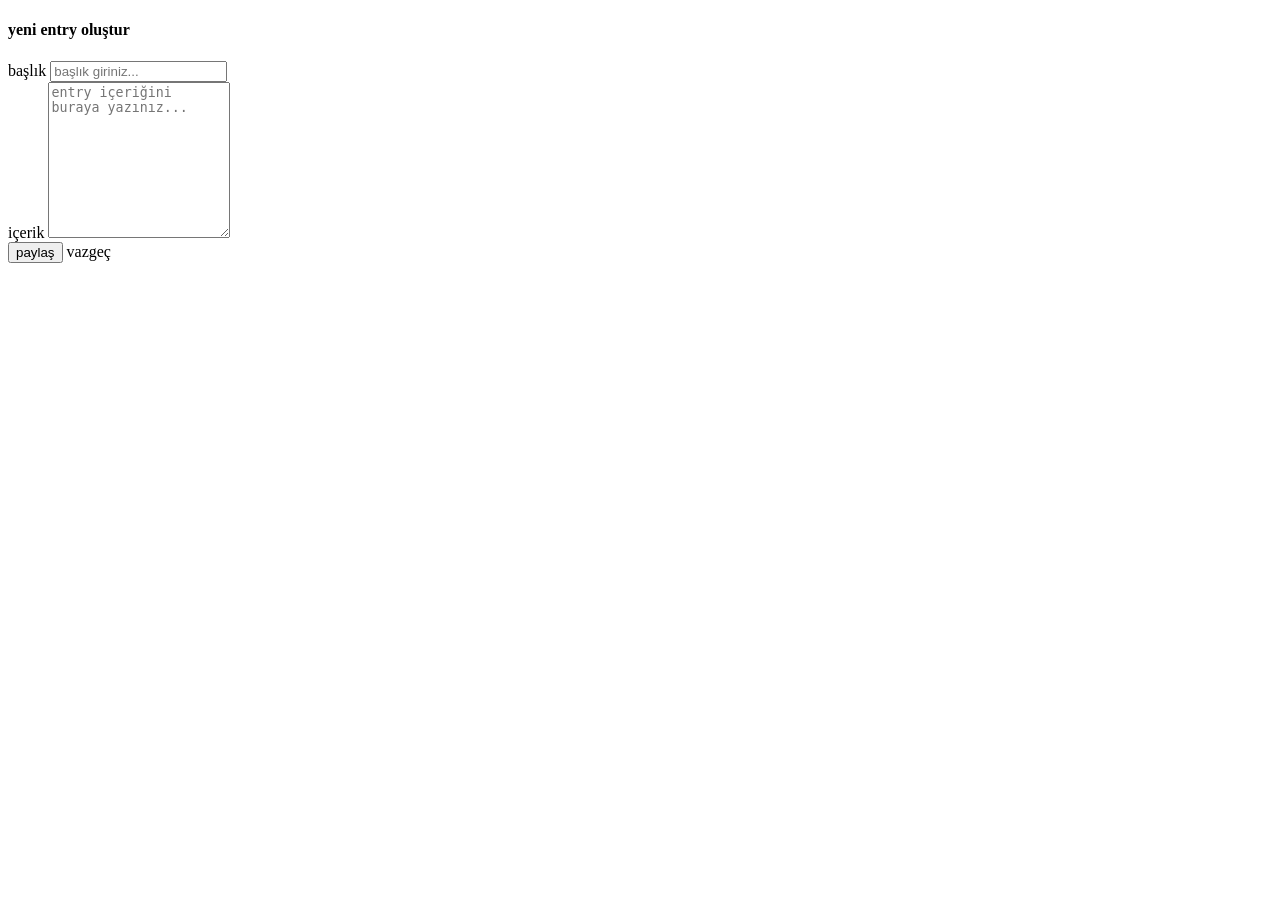
<file: src/main/resources/templates/entry-create.html>
<!DOCTYPE html>
<html xmlns:th="http://www.thymeleaf.org"
      xmlns:layout="http://www.ultraq.net.nz/thymeleaf/layout"
      layout:decorate="~{layout}">
<head>
    <title>yeni entry oluştur</title>
</head>
<body>

<div layout:fragment="content">
    <div class="row justify-content-center">
        <div class="col-md-8">
            <div class="card bg-dark text-white border-secondary">
                <div class="card-header border-secondary">
                    <h4 class="mb-0 text-success">yeni entry oluştur</h4>
                </div>
                <div class="card-body">
                    <form th:action="@{/entry/create}" th:object="${command}" method="post">
                        <div class="mb-3">
                            <label class="form-label text-secondary small">başlık</label>
                            <input type="text" th:field="*{subject}" class="form-control bg-dark text-white border-secondary" placeholder="başlık giriniz..." required>
                        </div>

                        <div class="mb-3">
                            <label class="form-label text-secondary small">içerik</label>
                            <textarea th:field="*{content}" class="form-control bg-dark text-white border-secondary" rows="10" placeholder="entry içeriğini buraya yazınız..." required></textarea>
                        </div>

                        <div class="d-flex justify-content-between">
                            <button type="submit" class="btn btn-success">paylaş</button>
                            <a th:href="@{/}" class="btn btn-outline-secondary">vazgeç</a>
                        </div>
                    </form>
                </div>
            </div>
        </div>
    </div>
</div>

</body>
</html>
</file>
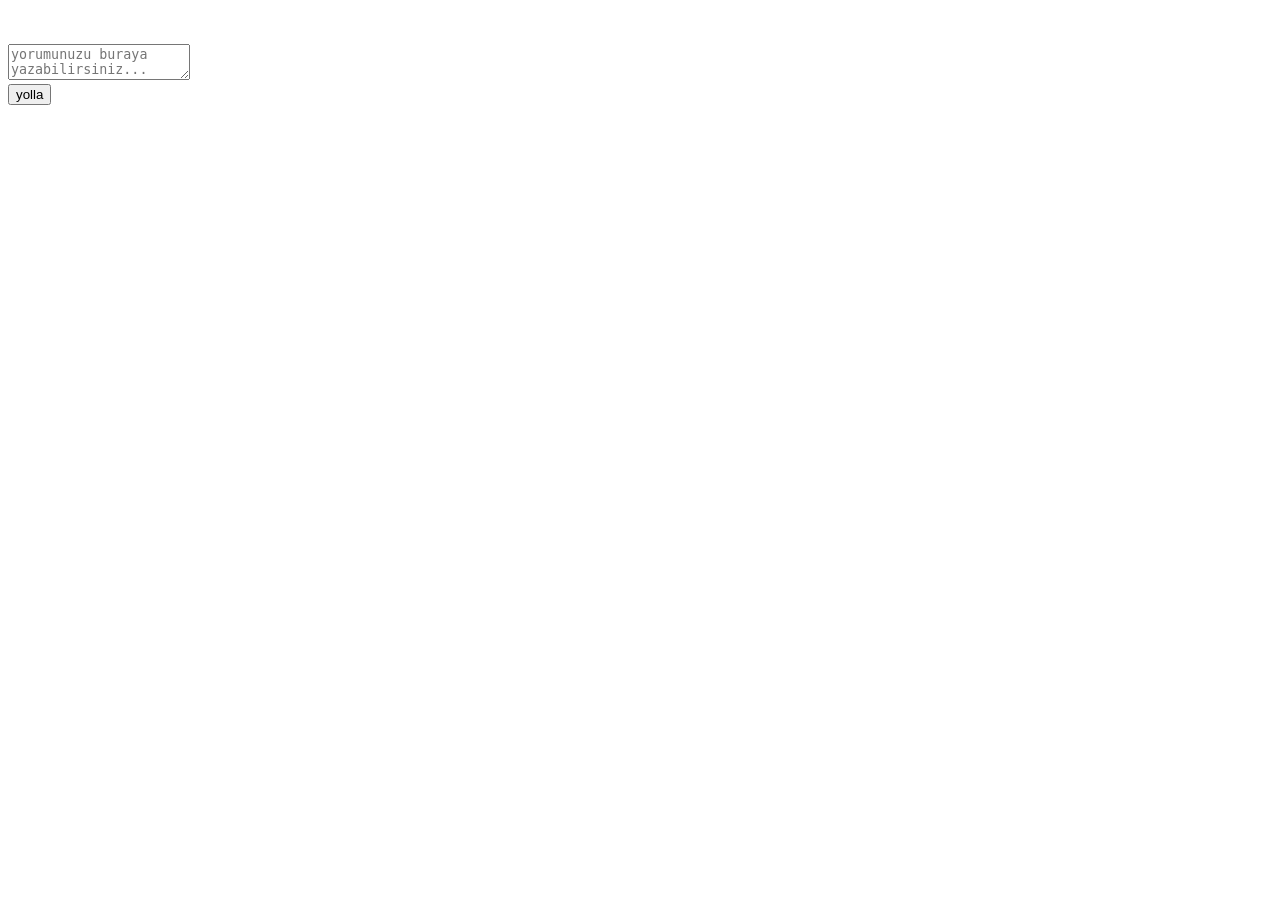
<file: src/main/resources/templates/entry-detail.html>
<!DOCTYPE html>
<html xmlns:th="http://www.thymeleaf.org" xmlns:layout="http://www.ultraq.net.nz/thymeleaf/layout"
      layout:decorate="~{layout}">
<body>
    <div layout:fragment="content">
        <div class="entry-detail" th:if="${entry != null}">
            <!-- Entry Detail -->
            <div th:replace="~{fragments/entry-components :: entry-viewer(${entry})}"></div>
            
            <br />
            
            <!-- Comments -->
            <div th:if="${comments != null}">
                <div th:each="comment : ${comments}">
                    <div th:replace="~{fragments/entry-components :: comment-viewer(${comment})}"></div>
                </div>
            </div>
            
            <br />
            
            <!-- Create Comment Section -->
            <div th:if="${#authorization.expression('isAuthenticated()')}" class="entry-comment-add-container mt-4">
                <form th:action="@{/entry/comment}" method="post">
                    <input type="hidden" name="entryId" th:value="${entry.id}" />
                    <textarea name="content" class="entry-comment-textarea" placeholder="yorumunuzu buraya yazabilirsiniz..."></textarea>
                    <div class="entry-comment-actions text-right">
                        <button type="submit" class="btn btn-success btn-sozluk">yolla</button>
                    </div>
                </form>
            </div>
        </div>
    </div>
</body>
</html>
</file>
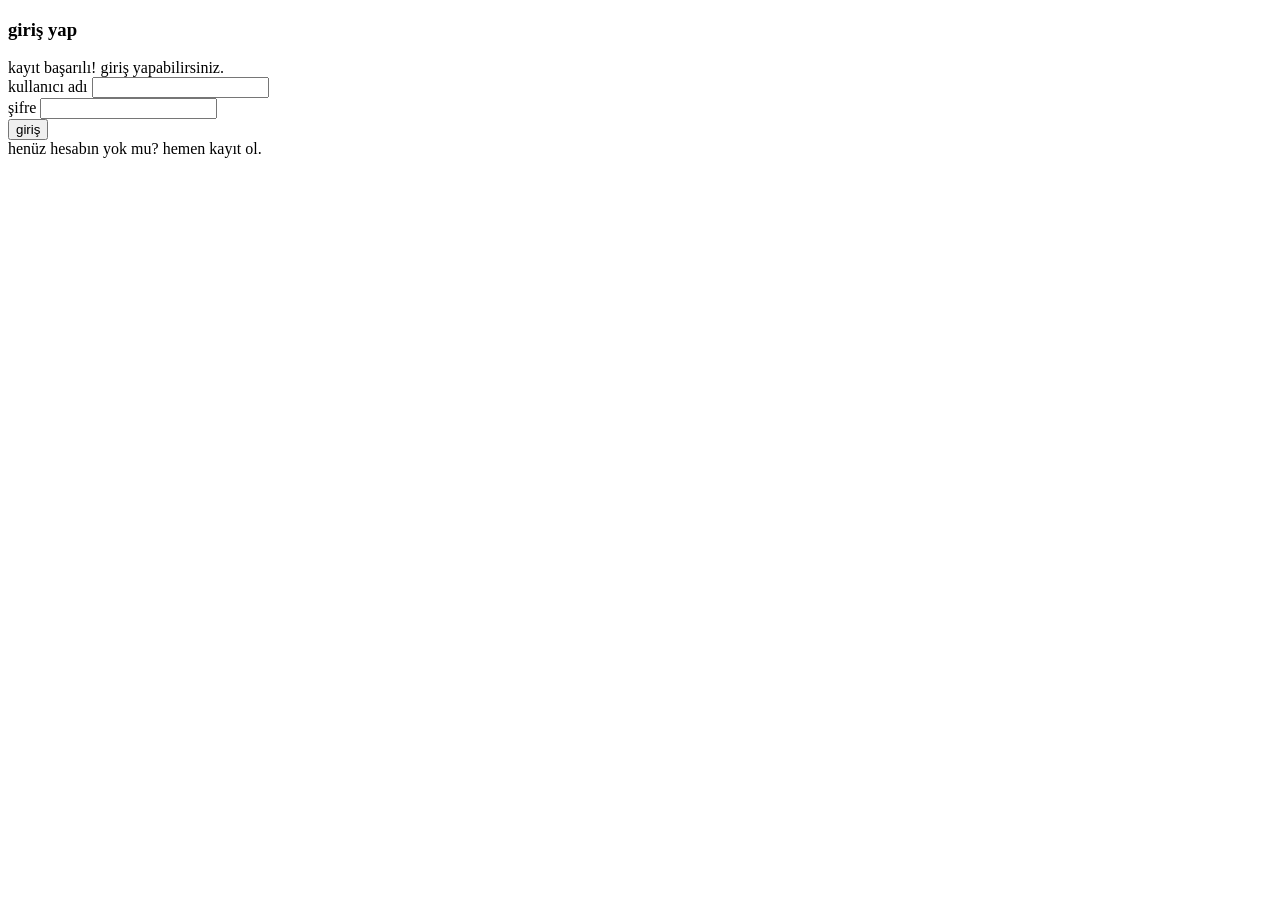
<file: src/main/resources/templates/login.html>
<!DOCTYPE html>
<html xmlns:th="http://www.thymeleaf.org" xmlns:layout="http://www.ultraq.net.nz/thymeleaf/layout"
      layout:decorate="~{layout}">
<body>
<div layout:fragment="content">
    <div class="row justify-content-center mt-5">
        <div class="col-md-6">
            <div class="card bg-dark text-white border-secondary">
                <div class="card-header border-secondary">
                    <h3 class="text-center">giriş yap</h3>
                </div>
                <div class="card-body">
                    <div th:if="${param.success}" class="alert alert-success">
                        kayıt başarılı! giriş yapabilirsiniz.
                    </div>
                    <div th:if="${error}" class="alert alert-danger" th:text="${error}"></div>
                    
                    <form th:action="@{/auth/login}" th:object="${loginRequest}" method="post">
                        <div class="form-group">
                            <label for="userName">kullanıcı adı</label>
                            <input type="text" th:field="*{userName}" class="form-control" id="userName" required>
                            <small class="text-danger" th:if="${#fields.hasErrors('userName')}" th:errors="*{userName}"></small>
                        </div>
                        <div class="form-group">
                            <label for="password">şifre</label>
                            <input type="password" th:field="*{password}" class="form-control" id="password" required>
                            <small class="text-danger" th:if="${#fields.hasErrors('password')}" th:errors="*{password}"></small>
                        </div>
                        <button type="submit" class="btn btn-sozluk btn-block">giriş</button>
                    </form>
                    <div class="text-center mt-3">
                        <a th:href="@{/auth/register}" class="text-success small">henüz hesabın yok mu? hemen kayıt ol.</a>
                    </div>
                </div>
            </div>
        </div>
    </div>
</div>
</body>
</html>
</file>
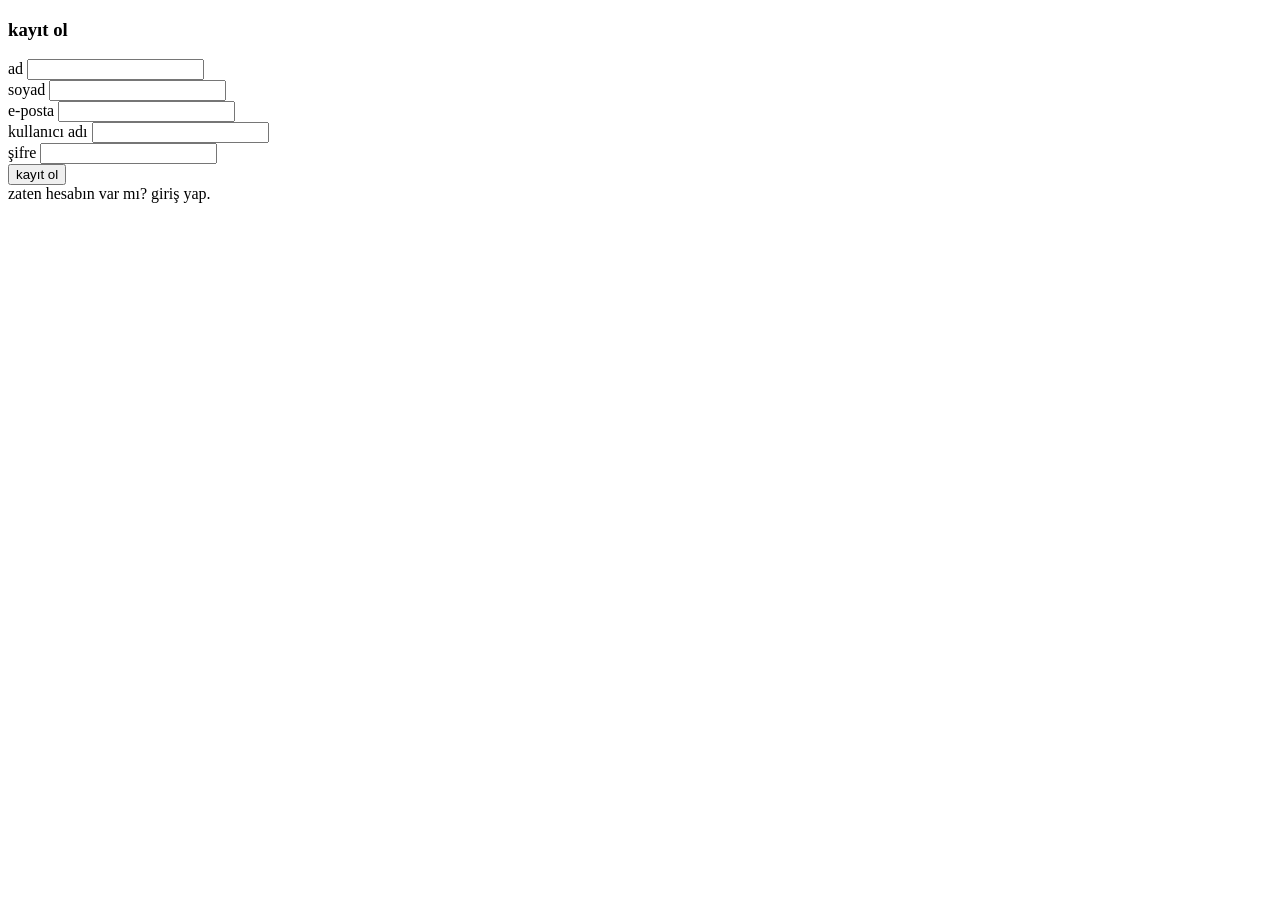
<file: src/main/resources/templates/register.html>
<!DOCTYPE html>
<html xmlns:th="http://www.thymeleaf.org" xmlns:layout="http://www.ultraq.net.nz/thymeleaf/layout"
      layout:decorate="~{layout}">
<body>
<div layout:fragment="content">
    <div class="row justify-content-center mt-5">
        <div class="col-md-6">
            <div class="card bg-dark text-white border-secondary">
                <div class="card-header border-secondary">
                    <h3 class="text-center">kayıt ol</h3>
                </div>
                <div class="card-body">
                    <div th:if="${error}" class="alert alert-danger" th:text="${error}"></div>
                    
                    <form th:action="@{/auth/register}" th:object="${registerRequest}" method="post">
                        <div class="form-row">
                            <div class="form-group col-md-6">
                                <label for="firstName">ad</label>
                                <input type="text" th:field="*{firstName}" class="form-control" id="firstName" required>
                                <small class="text-danger" th:if="${#fields.hasErrors('firstName')}" th:errors="*{firstName}"></small>
                            </div>
                            <div class="form-group col-md-6">
                                <label for="lastName">soyad</label>
                                <input type="text" th:field="*{lastName}" class="form-control" id="lastName" required>
                                <small class="text-danger" th:if="${#fields.hasErrors('lastName')}" th:errors="*{lastName}"></small>
                            </div>
                        </div>
                        <div class="form-group">
                            <label for="emailAddress">e-posta</label>
                            <input type="email" th:field="*{emailAddress}" class="form-control" id="emailAddress" required>
                            <small class="text-danger" th:if="${#fields.hasErrors('emailAddress')}" th:errors="*{emailAddress}"></small>
                        </div>
                        <div class="form-group">
                            <label for="userName">kullanıcı adı</label>
                            <input type="text" th:field="*{userName}" class="form-control" id="userName" required>
                            <small class="text-danger" th:if="${#fields.hasErrors('userName')}" th:errors="*{userName}"></small>
                        </div>
                        <div class="form-group">
                            <label for="password">şifre</label>
                            <input type="password" th:field="*{password}" class="form-control" id="password" required>
                            <small class="text-danger" th:if="${#fields.hasErrors('password')}" th:errors="*{password}"></small>
                        </div>
                        <button type="submit" class="btn btn-sozluk btn-block">kayıt ol</button>
                    </form>
                    <div class="text-center mt-3">
                        <a th:href="@{/auth/login}" class="text-success small">zaten hesabın var mı? giriş yap.</a>
                    </div>
                </div>
            </div>
        </div>
    </div>
</div>
</body>
</html>
</file>
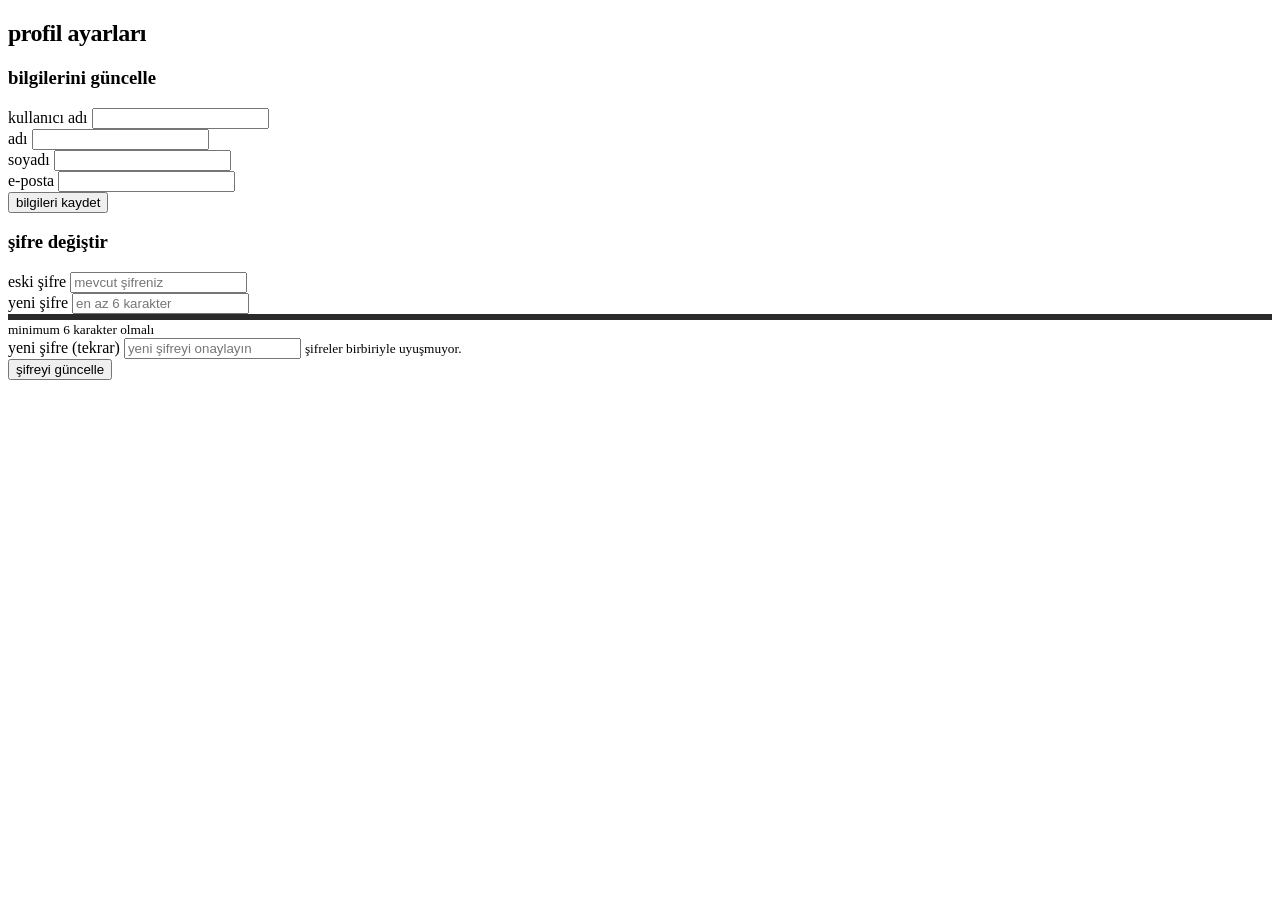
<file: src/main/resources/templates/user-profile-edit.html>
<!DOCTYPE html>
<html xmlns:th="http://www.thymeleaf.org"
      xmlns:layout="http://www.ultraq.net.nz/thymeleaf/layout"
      layout:decorate="~{layout}">
<head>
    <title>bilgilerini güncelle</title>
</head>
<body>

<div layout:fragment="content">
    <div class="row justify-content-center">
        <div class="col-lg-11">
            <div class="card profile-edit-card border-0 shadow-lg">
                <div class="card-header profile-edit-header">
                    <h2 class="mb-0 h4 font-weight-bold" style="letter-spacing: -0.5px;">profil ayarları</h2>
                </div>
                <div class="card-body p-4 p-md-5">
                    <div class="row">
                        <!-- Sol Kolon: Bilgileri Güncelle -->
                        <div class="col-md-6 border-right-sozluk pr-md-5">
                            <h3 class="mb-4 h5 font-weight-bold text-success border-bottom pb-2">bilgilerini güncelle</h3>
                            <form th:action="@{/profile/update}" method="post">
                                <input type="hidden" name="id" th:value="${user.id}">
                                
                                <div class="form-group mb-4">
                                    <label class="small text-muted text-uppercase font-weight-bold mb-2">kullanıcı adı</label>
                                    <input type="text" name="userName" class="form-control sozluk-form-control" th:value="${user.userName}" required>
                                </div>

                                <div class="row">
                                    <div class="col-md-6">
                                        <div class="form-group mb-4">
                                            <label class="small text-muted text-uppercase font-weight-bold mb-2">adı</label>
                                            <input type="text" name="firstName" class="form-control sozluk-form-control" th:value="${user.firstName}">
                                        </div>
                                    </div>
                                    <div class="col-md-6">
                                        <div class="form-group mb-4">
                                            <label class="small text-muted text-uppercase font-weight-bold mb-2">soyadı</label>
                                            <input type="text" name="lastName" class="form-control sozluk-form-control" th:value="${user.lastName}">
                                        </div>
                                    </div>
                                </div>

                                <div class="form-group mb-4">
                                    <label class="small text-muted text-uppercase font-weight-bold mb-2">e-posta</label>
                                    <input type="email" name="emailAddress" class="form-control sozluk-form-control" th:value="${user.emailAddress}" required>
                                </div>

                                <div class="mt-4 pt-2">
                                    <button type="submit" class="btn btn-success btn-sozluk btn-block shadow-sm">bilgileri kaydet</button>
                                </div>
                            </form>
                        </div>

                        <!-- Sağ Kolon: Şifre Değiştir -->
                        <div class="col-md-6 pl-md-5 mt-5 mt-md-0">
                            <div class="password-change-card h-100 border-0 m-0 p-0 bg-transparent">
                                <h3 class="mb-4 h5 font-weight-bold text-success border-bottom pb-2">şifre değiştir</h3>
                                <div id="password-alert" class="alert d-none mb-4"></div>
                                <form id="changePasswordForm">
                                    <div class="form-group mb-4">
                                        <label class="small text-muted text-uppercase font-weight-bold mb-2">eski şifre</label>
                                        <input type="password" name="oldPassword" class="form-control sozluk-form-control" placeholder="mevcut şifreniz" required>
                                    </div>
                                    <div class="form-group mb-4">
                                        <label class="small text-muted text-uppercase font-weight-bold mb-2">yeni şifre</label>
                                        <input type="password" id="newPassword" name="newPassword" class="form-control sozluk-form-control" placeholder="en az 6 karakter" required>
                                        <div class="progress mt-3" style="height: 6px; background-color: #2a2a2a;">
                                            <div id="password-strength-bar" class="progress-bar" role="progressbar" style="width: 0%"></div>
                                        </div>
                                        <div class="d-flex justify-content-between mt-2">
                                            <small id="password-strength-text" class="text-muted small"></small>
                                            <small id="new-password-error" class="text-danger d-none small">minimum 6 karakter olmalı</small>
                                        </div>
                                    </div>
                                    <div class="form-group mb-4">
                                        <label class="small text-muted text-uppercase font-weight-bold mb-2">yeni şifre (tekrar)</label>
                                        <input type="password" id="confirmNewPassword" name="confirmNewPassword" class="form-control sozluk-form-control" placeholder="yeni şifreyi onaylayın" required>
                                        <small id="confirm-password-error" class="text-danger d-none mt-2 d-block small">şifreler birbiriyle uyuşmuyor.</small>
                                    </div>
                                    <div class="mt-4 pt-2">
                                        <button type="submit" id="changePasswordBtn" class="btn btn-outline-success btn-block py-2">şifreyi güncelle</button>
                                    </div>
                                </form>
                            </div>
                        </div>
                    </div>
                </div>
            </div>
        </div>
    </div>
</div>

<th:block layout:fragment="script">
    <script>
        $(document).ready(function() {
            const newPasswordInput = $('#newPassword');
            const confirmNewPasswordInput = $('#confirmNewPassword');
            const newPasswordError = $('#new-password-error');
            const confirmPasswordError = $('#confirm-password-error');
            const changePasswordBtn = $('#changePasswordBtn');

            function validatePasswords() {
                const newPassword = newPasswordInput.val();
                const confirmNewPassword = confirmNewPasswordInput.val();
                let isValid = true;

                // Anlık güç kontrolü
                checkPasswordStrength(newPassword);

                // Uzunluk kontrolü
                if (newPassword.length > 0 && newPassword.length < 6) {
                    newPasswordError.removeClass('d-none');
                    isValid = false;
                } else {
                    newPasswordError.addClass('d-none');
                }

                // Eşleşme kontrolü
                if (confirmNewPassword.length > 0 && newPassword !== confirmNewPassword) {
                    confirmPasswordError.removeClass('d-none');
                    isValid = false;
                } else {
                    confirmPasswordError.addClass('d-none');
                }

                // Buton durumunu güncelle (İsteğe bağlı, ancak kullanıcı her zaman basabilmek istiyorsa kaldırılabilir)
                // changePasswordBtn.prop('disabled', !isValid || newPassword.length === 0 || confirmNewPassword.length === 0);
                
                return isValid;
            }

            newPasswordInput.on('input', validatePasswords);
            confirmNewPasswordInput.on('input', validatePasswords);

            $('#changePasswordForm').on('submit', function(e) {
                e.preventDefault();
                
                if (!validatePasswords()) {
                    return;
                }
                
                const alert = $('#password-alert');
                const formData = $(this).serialize();
                
                $.ajax({
                    url: '/profile/change-password',
                    type: 'POST',
                    data: formData,
                    success: function(response) {
                        const msg = (typeof response === 'object' && response.message) ? response.message : response;
                        alert.removeClass('d-none alert-danger').addClass('alert-success').text(msg);
                        $('#changePasswordForm')[0].reset();
                        checkPasswordStrength('');
                        newPasswordError.addClass('d-none');
                        confirmPasswordError.addClass('d-none');
                    },
                    error: function(xhr) {
                        let errorMsg = 'Bir hata oluştu.';
                        if (xhr.responseJSON && xhr.responseJSON.message) {
                            errorMsg = xhr.responseJSON.message;
                        } else if (xhr.responseText) {
                            try {
                                const json = JSON.parse(xhr.responseText);
                                errorMsg = json.message || xhr.responseText;
                            } catch(e) {
                                errorMsg = xhr.responseText;
                            }
                        }
                        alert.removeClass('d-none alert-success').addClass('alert-danger').text(errorMsg);
                    }
                });
            });
        });

        function checkPasswordStrength(password) {
            let strength = 0;
            const bar = $('#password-strength-bar');
            const text = $('#password-strength-text');

            if (password.length === 0) {
                bar.css('width', '0%');
                text.text('').removeClass('text-danger text-warning text-success');
                return;
            }

            if (password.length >= 6) strength += 20;
            if (password.match(/[a-z]+/)) strength += 20;
            if (password.match(/[A-Z]+/)) strength += 20;
            if (password.match(/[0-9]+/)) strength += 20;
            if (password.match(/[$@#&!]+/)) strength += 20;

            bar.css('width', strength + '%');

            if (strength < 40) {
                bar.attr('class', 'progress-bar bg-danger');
                text.text('Zayıf şifre').attr('class', 'text-danger d-block mt-1');
            } else if (strength < 80) {
                bar.attr('class', 'progress-bar bg-warning');
                text.text('Orta derece şifre').attr('class', 'text-warning d-block mt-1');
            } else {
                bar.attr('class', 'progress-bar bg-success');
                text.text('Güçlü şifre').attr('class', 'text-success d-block mt-1');
            }
        }
    </script>
</th:block>

</body>
</html>
</file>
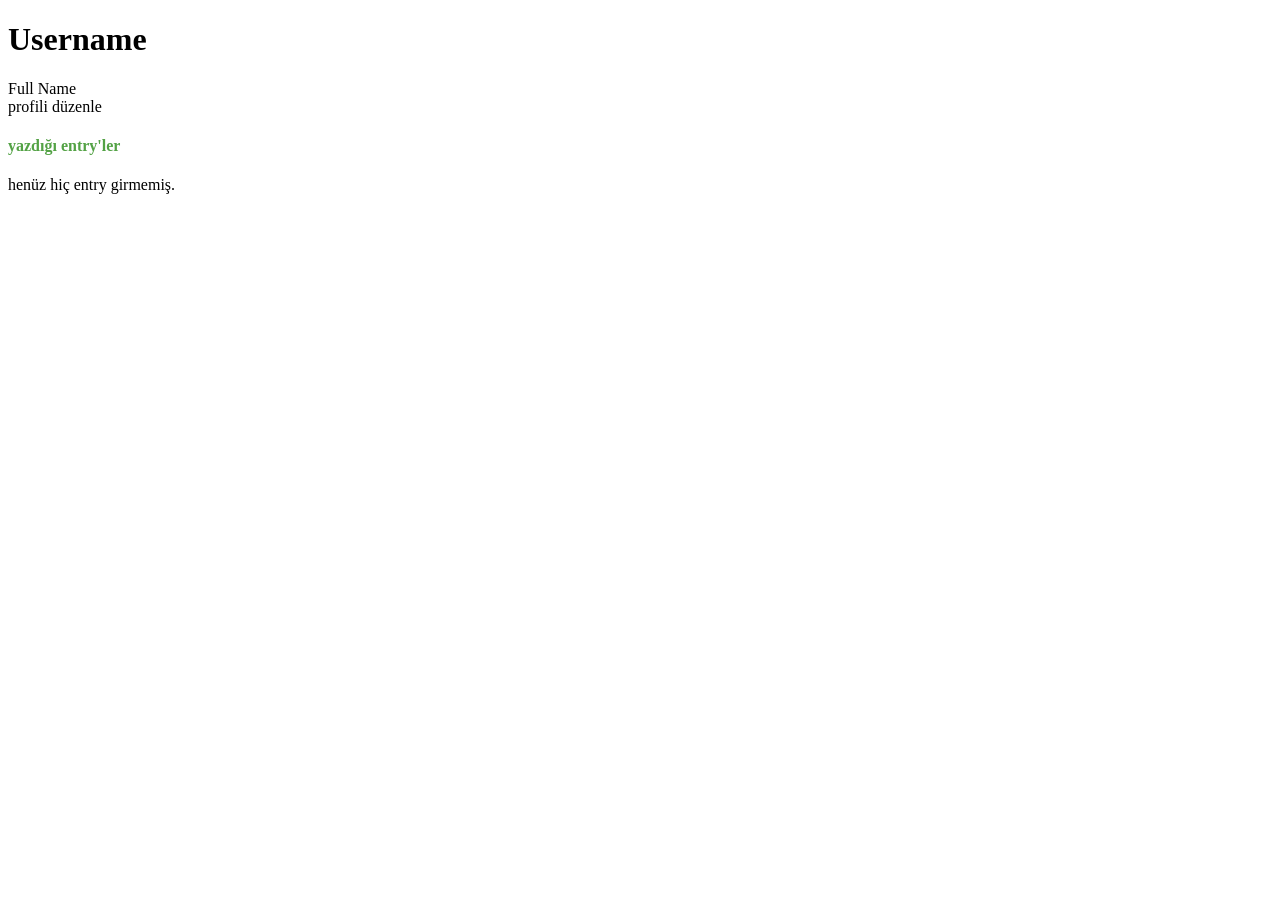
<file: src/main/resources/templates/user-profile.html>
<!DOCTYPE html>
<html xmlns:th="http://www.thymeleaf.org"
      xmlns:layout="http://www.ultraq.net.nz/thymeleaf/layout"
      layout:decorate="~{layout}">
<head>
    <title th:text="${user.userName} + ' - Profil'">Profil</title>
</head>
<body>

<div layout:fragment="content">
    <div class="card border-0 mb-5">
        <div class="card-body bg-darker d-flex justify-content-between align-items-center">
            <div>
                <h1 class="entry-subject mb-1" th:text="${user.userName}">Username</h1>
                <div class="text-muted small" th:text="${user.firstName} + ' ' + ${user.lastName}">Full Name</div>
            </div>
            <!--
            th:if="${currentUserName != null and #strings.equalsIgnoreCase(#strings.trim(currentUserName), #strings.trim(user.userName))}"
            -->
            <div>
                <a th:href="@{/profile/edit}" class="btn btn-outline-success">profili düzenle</a>
            </div>
        </div>
    </div>

    <div class="user-entries">
        <h4 class="mb-4 border-bottom border-secondary pb-2" style="color: #53a245; font-weight: 700;">yazdığı entry'ler</h4>
        
        <div th:each="entry : ${user.entries}">
            <div th:replace="~{fragments/entry-components :: entry-viewer(${entry})}"></div>
        </div>
        
        <div th:if="${user.entries.empty}" class="card bg-transparent border-secondary">
            <div class="card-body text-center text-muted py-5">
                henüz hiç entry girmemiş.
            </div>
        </div>
    </div>
</div>

</body>
</html>
</file>
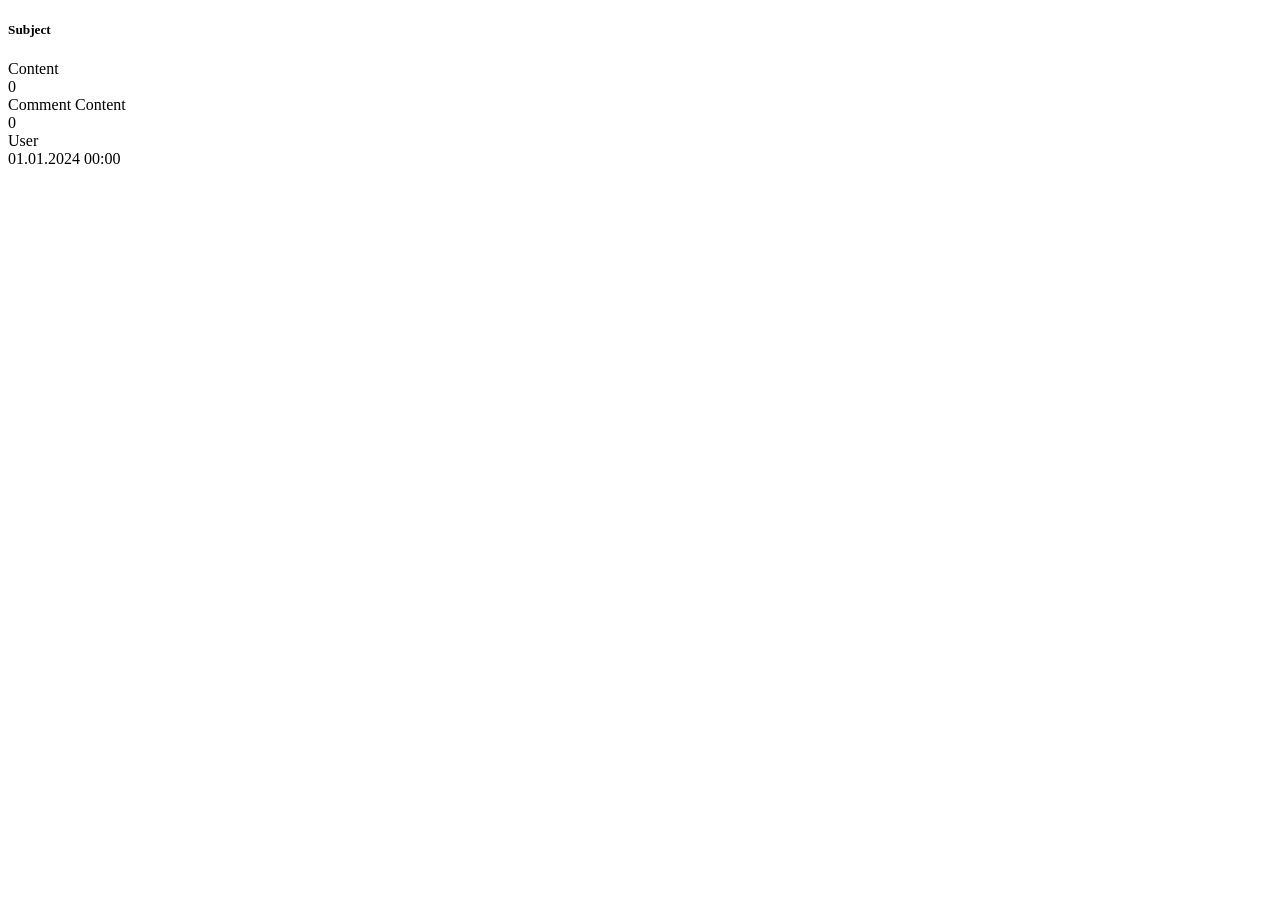
<file: src/main/resources/templates/fragments/entry-components.html>
<!DOCTYPE html>
<html xmlns:th="http://www.thymeleaf.org">
<body>

<!-- Entry Viewer Fragment -->
<div th:fragment="entry-viewer(entry)" class="card border-0 mb-4 bg-transparent">
    <div class="card-body p-0">
        <h5 class="card-title mb-3">
            <a th:href="@{/entry/{id}(id=${entry.id})}" class="entry-subject" th:text="${entry.subject}">Subject</a>
        </h5>
        <div class="entry-content mb-4" th:text="${entry.content}">Content</div>

        <div class="entry-footer">
            <div class="d-flex align-items-center gap-3">
                <div class="entry-vote">
                    <span class="oi oi-arrow-top"
                          th:id="'entry-upvote-' + ${entry.id}"
                          th:classappend="${entry.voteType == 2 ? 'text-success' : ''}"
                          th:data-id="${entry.id}" data-type="UPVOTE" 
                          onclick="voteEntry(this.getAttribute('data-id'), this.getAttribute('data-type'))"
                          title="beğen"></span>
                    
                    <span class="oi oi-arrow-bottom"
                          th:id="'entry-downvote-' + ${entry.id}"
                          th:classappend="${entry.voteType == 1 ? 'text-danger' : ''}"
                          th:data-id="${entry.id}" data-type="DOWNVOTE" 
                          onclick="voteEntry(this.getAttribute('data-id'), this.getAttribute('data-type'))"
                          title="beğenme"></span>
                </div>

                <div class="entry-fav"
                      th:id="'entry-fav-' + ${entry.id}"
                      th:data-id="${entry.id}"
                      onclick="favoriteEntry(this.getAttribute('data-id'))"
                      th:classappend="${entry.isFavorited ? 'entry-faved' : ''}"
                      th:if="${#authorization.expression('isAuthenticated()')}"
                      title="favorilere ekle">
                    <span class="oi oi-heart mr-1"></span>
                    <span th:id="'entry-fav-count-' + ${entry.id}" th:text="${entry.favoritedCount}">0</span>
                </div>
            </div>

            <div th:replace="~{fragments/entry-components :: entry-footer-author(${entry.createdByUserName}, ${entry.createdDate})}"></div>
        </div>
    </div>
</div>

<!-- Comment Viewer Fragment -->
<div th:fragment="comment-viewer(comment)" class="entry-item">
    <div class="entry-content mb-3" th:text="${comment.content}">Comment Content</div>

    <div class="entry-footer">
        <div class="d-flex align-items-center gap-3">
            <div class="entry-vote">
                <span class="oi oi-arrow-top"
                      th:id="'comment-upvote-' + ${comment.id}"
                      th:classappend="${comment.voteType == 2 ? 'text-success' : ''}"
                      th:data-id="${comment.id}" data-type="UPVOTE" 
                      onclick="voteComment(this.getAttribute('data-id'), this.getAttribute('data-type'))"
                      title="beğen"></span>
                
                <span class="oi oi-arrow-bottom"
                      th:id="'comment-downvote-' + ${comment.id}"
                      th:classappend="${comment.voteType == 1 ? 'text-danger' : ''}"
                      th:data-id="${comment.id}" data-type="DOWNVOTE" 
                      onclick="voteComment(this.getAttribute('data-id'), this.getAttribute('data-type'))"
                      title="beğenme"></span>
            </div>

            <div class="entry-fav"
                  th:id="'comment-fav-' + ${comment.id}"
                  th:data-id="${comment.id}"
                  onclick="favoriteComment(this.getAttribute('data-id'))"
                  th:classappend="${comment.isFavorited ? 'entry-faved' : ''}"
                  th:if="${#authorization.expression('isAuthenticated()')}"
                  title="favorilere ekle">
                <span class="oi oi-heart mr-1"></span>
                <span th:id="'comment-fav-count-' + ${comment.id}" th:text="${comment.favoritedCount}">0</span>
            </div>
        </div>

        <div th:replace="~{fragments/entry-components :: entry-footer-author(${comment.createdByUserName}, ${comment.createdDate})}"></div>
    </div>
</div>

<!-- Footer Author Fragment -->
<div th:fragment="entry-footer-author(userName, createDate)" class="text-right">
    <div class="entry-author">
        <a th:href="@{/profile/{user}(user=${userName})}" th:text="${userName}">User</a>
    </div>
    <div class="entry-date mt-1">
        <span th:text="${#temporals.format(createDate, 'dd.MM.yyyy HH:mm')}">01.01.2024 00:00</span>
    </div>
</div>

</body>
</html>
</file>
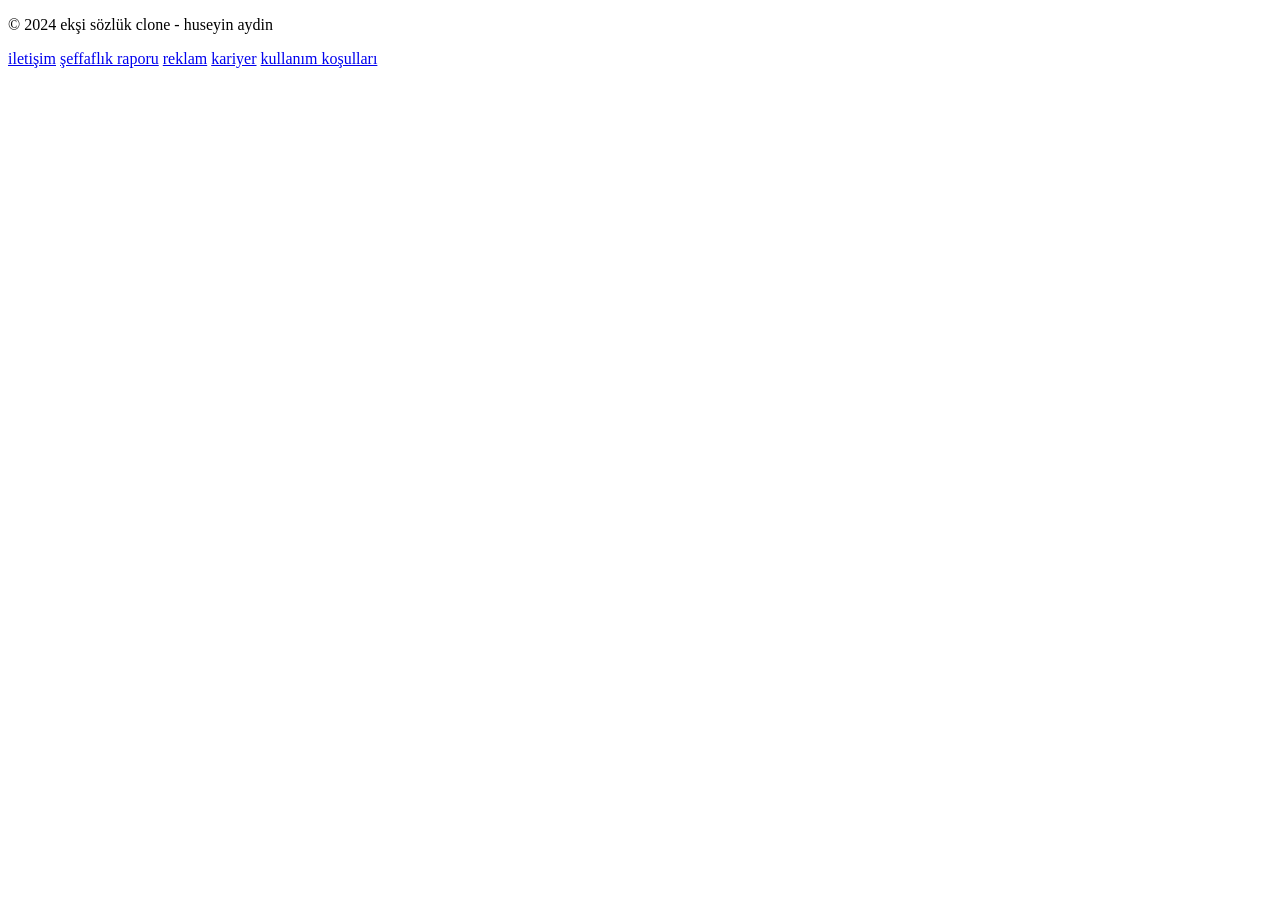
<file: src/main/resources/templates/fragments/footer.html>
<!DOCTYPE html>
<html xmlns:th="http://www.thymeleaf.org">
<body>
<div th:fragment="footer" class="mt-5 pt-3 border-top text-center text-muted small">
    <p>&copy; 2024 ekşi sözlük clone - huseyin aydin</p>
    <div class="mb-3">
        <a href="#" class="mx-2 text-muted">iletişim</a>
        <a href="#" class="mx-2 text-muted">şeffaflık raporu</a>
        <a href="#" class="mx-2 text-muted">reklam</a>
        <a href="#" class="mx-2 text-muted">kariyer</a>
        <a href="#" class="mx-2 text-muted">kullanım koşulları</a>
    </div>
</div>
</body>
</html>
</file>
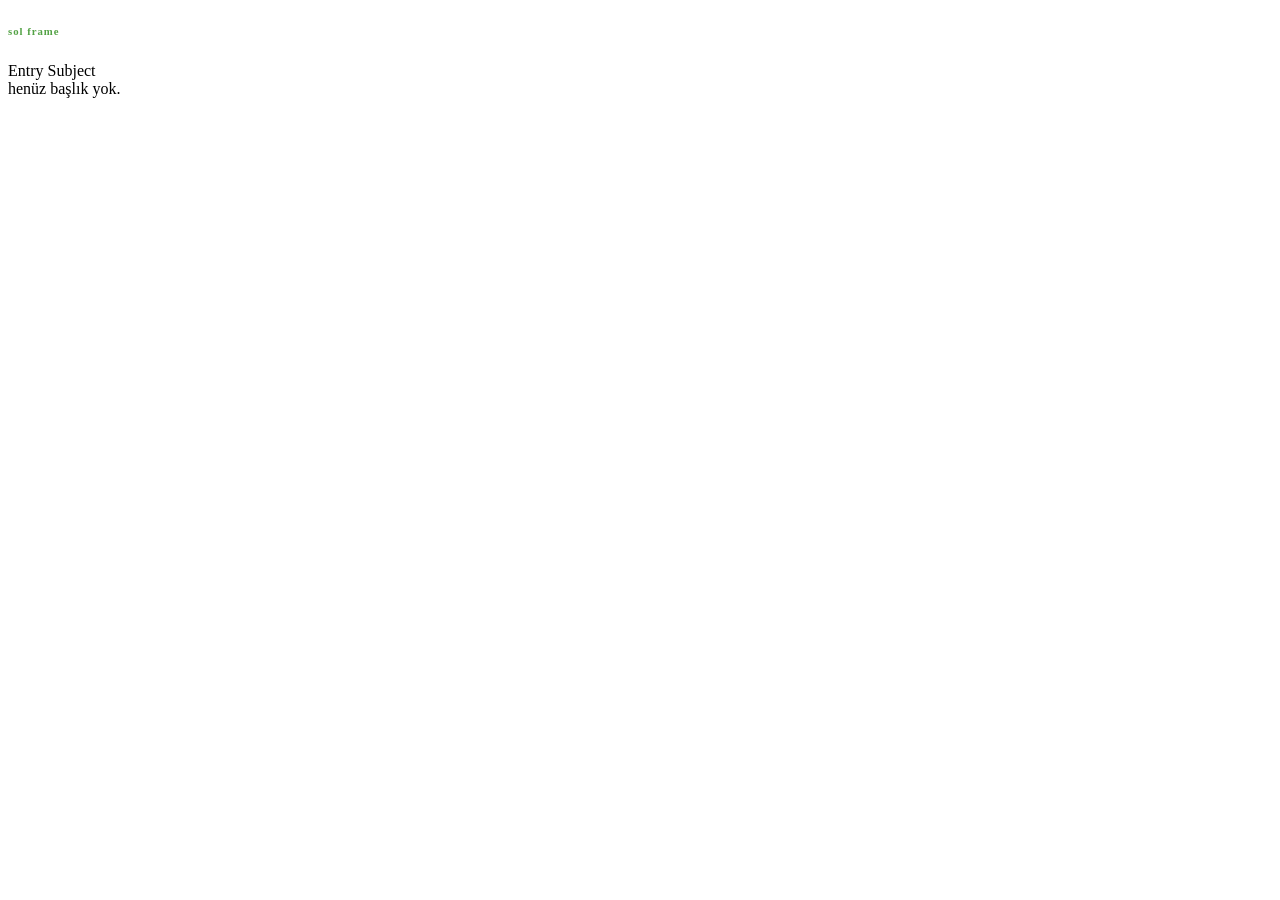
<file: src/main/resources/templates/fragments/sidebar.html>
<!DOCTYPE html>
<html xmlns:th="http://www.thymeleaf.org">
<body>
<nav th:fragment="sidebar" class="col-md-3 col-lg-2 d-none d-md-block sidebar shadow-sm">
    <div class="sidebar-sticky px-2">
        <h6 class="sidebar-heading px-3 mt-2 mb-3 text-uppercase small font-weight-bold" style="color: #53a245; letter-spacing: 1px;">
            sol frame
        </h6>
        <div class="list-group list-group-flush">
            <div class="list-group-item" th:each="entryItem : ${entries}" th:classappend="${entry != null and entry.id == entryItem.id ? 'active' : ''}">
                <a th:href="@{/entry/{id}(id=${entryItem.id})}" th:text="${entryItem.subject}">Entry Subject</a>
            </div>
        </div>
        
        <div th:if="${entries == null or entries.empty}" class="px-3 py-4 text-center text-muted small">
            henüz başlık yok.
        </div>
    </div>
</nav>
</body>
</html>
</file>
